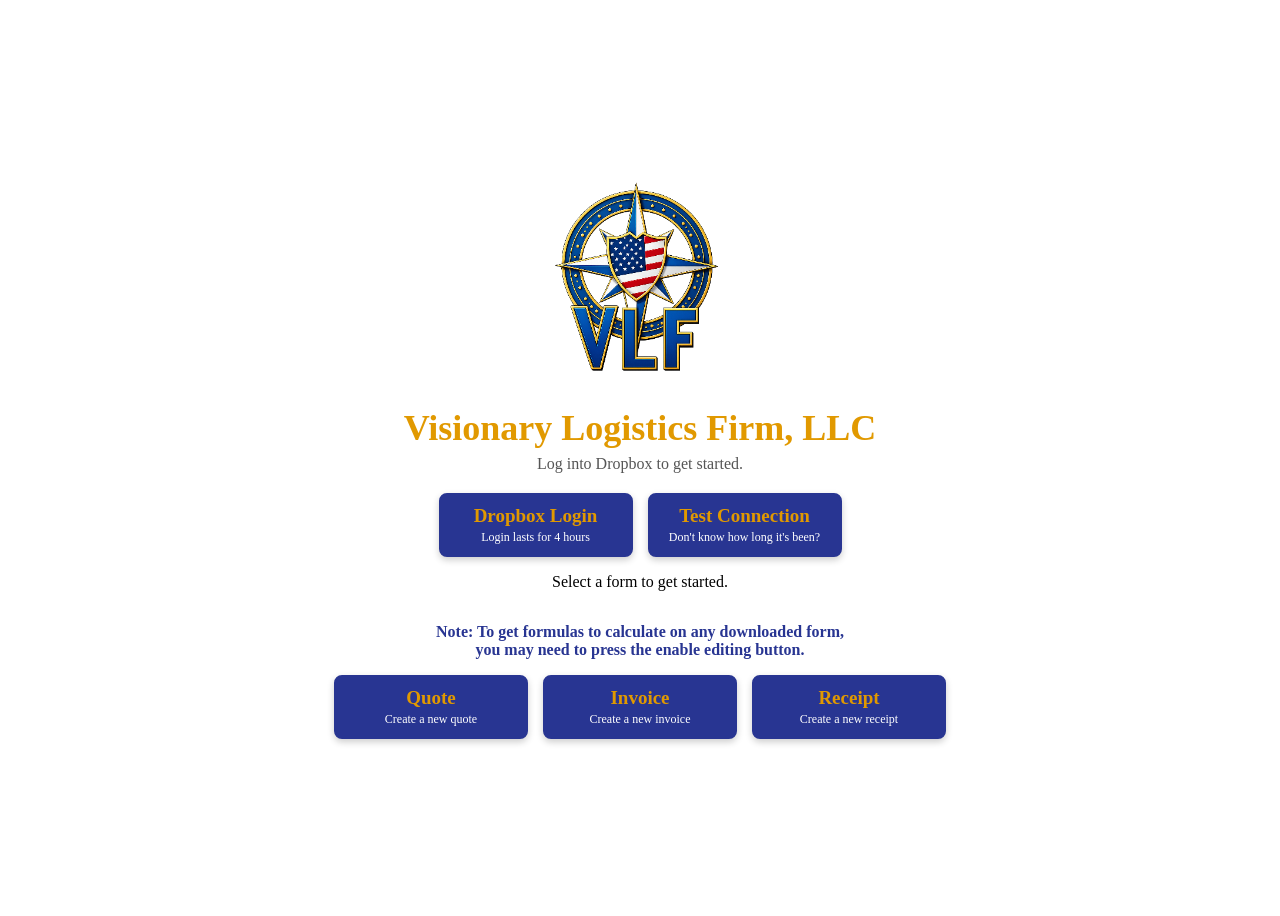
<file: index.html>
<!DOCTYPE html>
<html lang="en">

<head>
    <meta charset="UTF-8">
    <meta name="viewport" content="width=device-width, initial-scale=1.0">

    <title>VLF Forms</title>

    <link rel="stylesheet" href="css/styles.css">
    <link rel="stylesheet" href="css/index.css">
    <link rel="icon" type="image/png" href="assets/VLF Logo.png">
</head>

<body>
    <script src="js/dropbox.js"></script>
    <main class="landing-page">

        <img src="assets/VLF Logo.png" alt="VLF Logo" class="landing-logo">

        <h1>Visionary Logistics Firm, LLC</h1>

        <p class="landing-subtitle">
            Log into Dropbox to get started.</p>
        <div class="form-buttons">

            <a onclick="connectDropbox()" class="button">
                <span class="button-title">Dropbox Login</span>
                <span class="button-description">
                    Login lasts for 4 hours
                </span>
            </a>

            <a onclick="testDropboxConnection()" class="button">
                <span class="button-title">Test Connection</span>
                <span class="button-description">
                    Don't know how long it's been?
                </span>
            </a>

        </div>

        <p>
            Select a form to get started.
        </p>

        <p>
            <strong class="landing-bold">
                Note: To get formulas to calculate on any downloaded form,
                </br>you may need to press the enable editing button.
            </strong>
        </p>

        <div class="form-buttons">

            <a href="#" onclick="openFormIfAccessible(
                'QuoteTemplate.xlsx',
                'pages/quote.html'
            ); return false;" class="button">
                <span class="button-title">Quote</span>
                <span class="button-description">
                    Create a new quote
                </span>
            </a>

            <a href="#" onclick="openFormIfAccessible(
                'InvoiceTemplate.xlsx',
                'pages/invoice.html'
            ); return false;" class="button">
                <span class="button-title">Invoice</span>
                <span class="button-description">
                    Create a new invoice
                </span>
            </a>

            <a href="#" onclick="openFormIfAccessible(
                'ReceiptTemplate.xlsx',
                'pages/receipt.html'
            ); return false;" class="button">
                <span class="button-title">Receipt</span>
                <span class="button-description">
                    Create a new receipt
                </span>
            </a>

        </div>

    </main>

</body>

</html>
</file>
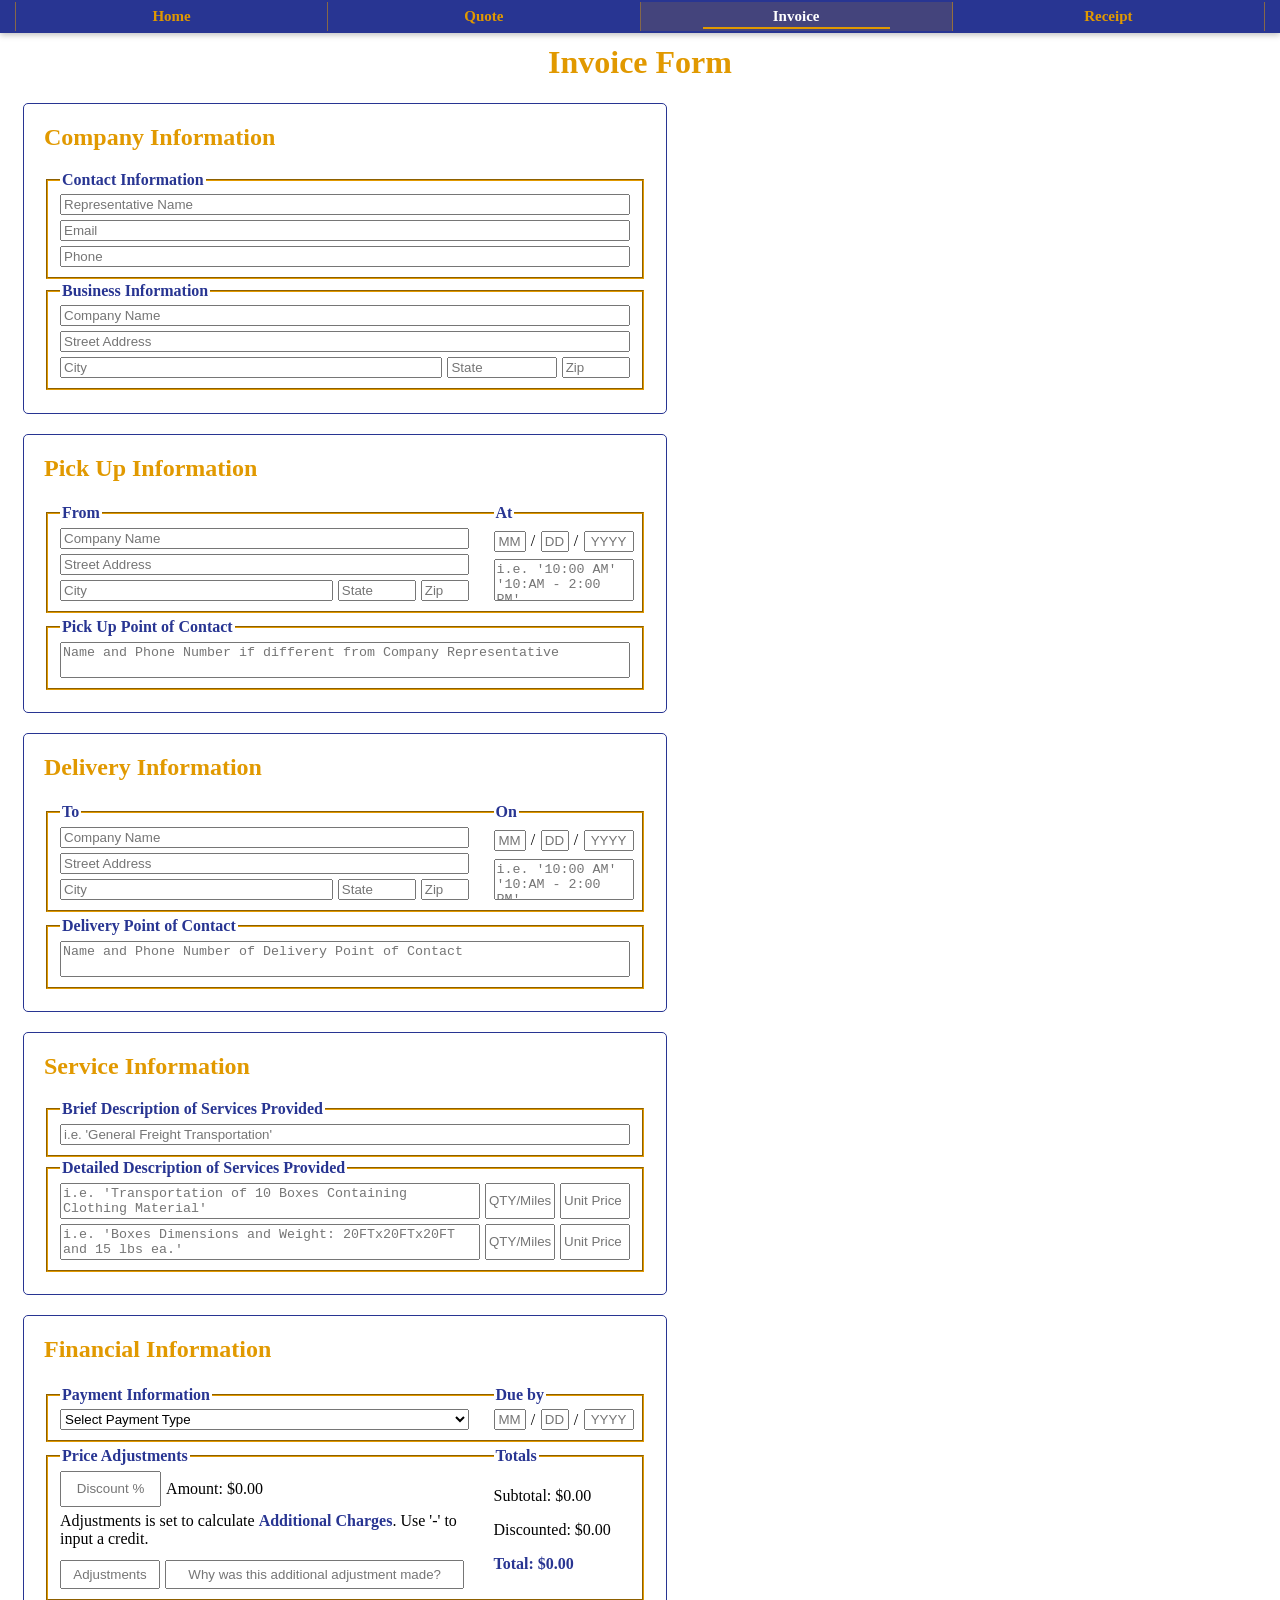
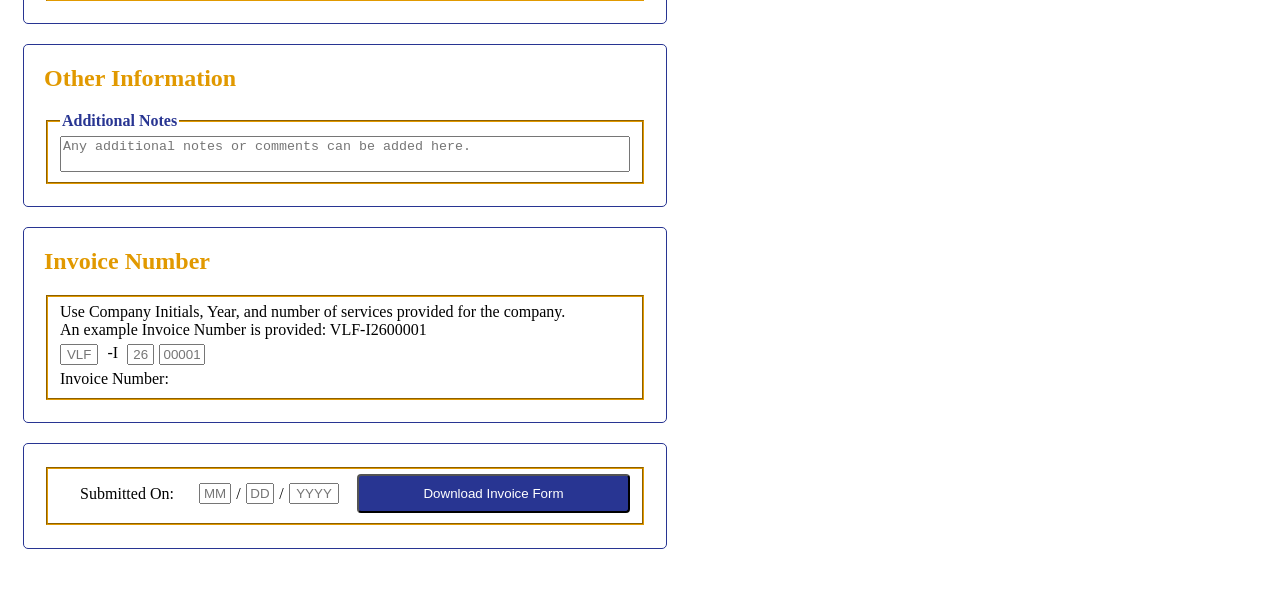
<file: pages/invoice.html>
<!DOCTYPE html>
<html lang="en">

<head>
    <meta charset="UTF-8">
    <meta name="viewport" content="width=device-width, initial-scale=1.0">
    <title>Invoice Form</title>
    <link rel="stylesheet" href="../css/menu.css">
    <link rel="stylesheet" href="../css/styles.css">
    <link rel="icon" type="image/png" href="../assets/VLF Logo.png">
</head>

<body>
    <script src="../js/dropbox.js"></script>
    <script src="../js/menu.js"></script>
    <div id="menu-container"></div>
    <h1>Invoice Form</h1>
    <form id="InvoiceForm">
        <div class="card">
            <h2>Company Information</h2>
            <fieldset>
                <legend>Contact Information</legend>
                <input type="text" id="CI-Rep" placeholder="Representative Name" required>
                <input type="text" id="CI-Email" placeholder="Email" required>
                <input type="text" id="CI-Phone" placeholder="Phone" required>
            </fieldset>

            <fieldset>
                <legend>Business Information</legend>
                <input type="text" id="CI-Name" placeholder="Company Name" required>
                <input type="text" id="CI-Street" placeholder="Street Address" required>
                <input type="text" id="CI-City" placeholder="City" required>
                <input type="text" id="CI-State" placeholder="State" required>
                <input type="text" id="CI-Zip" placeholder="Zip" required>
            </fieldset>

        </div>

        <div class="card">
            <h2>Pick Up Information</h2>
            <div class="PU-Info">
                <fieldset>
                    <legend>From</legend>
                    <input type="text" id="PU-Company" placeholder="Company Name" required>
                    <input type="text" id="PU-Street" placeholder="Street Address" required>
                    <input type="text" id="PU-City" placeholder="City" required>
                    <input type="text" id="PU-State" placeholder="State" required>
                    <input type="text" id="PU-Zip" placeholder="Zip" required>
                </fieldset>

                <fieldset class="time">
                    <legend>At</legend>
                    <p class="date" id="PU-Date">
                        <input type="number" id="PU-month" placeholder="MM" minlength="2" maxlength="2" max="12" min="1"
                            required>/
                        <input type="number" id="PU-day" placeholder="DD" minlength="2" maxlength="2" required>/
                        <input type="number" id="PU-year" placeholder="YYYY" minlength="4" maxlength="4" required>
                    </p>

                    <textarea id="PU-Time" placeholder="i.e. '10:00 AM'&#10'10:AM - 2:00 PM'" required></textarea>
                </fieldset>
            </div>
            <fieldset>
                <Legend>Pick Up Point of Contact</Legend>
                <textarea id="PU-POC" placeholder="Name and Phone Number if different from Company Representative"
                    required></textarea>
            </fieldset>
        </div>

        <div class="card">
            <h2>Delivery Information</h2>
            <div class="Del-Info">
                <fieldset>
                    <legend>To</legend>
                    <input type="text" id="Del-Company" placeholder="Company Name" required>
                    <input type="text" id="Del-Street" placeholder="Street Address" required>
                    <input type="text" id="Del-City" placeholder="City" required>
                    <input type="text" id="Del-State" placeholder="State" required>
                    <input type="text" id="Del-Zip" placeholder="Zip" required>
                </fieldset>

                <fieldset class="time">
                    <legend>On</legend>
                    <p class="date">
                        <input type="number" id="Del-month" placeholder="MM" minlength="2" maxlength="2" max="12"
                            min="1" required>/
                        <input type="number" id="Del-day" placeholder="DD" minlength="2" maxlength="2" required>/
                        <input type="number" id="Del-year" placeholder="YYYY" minlength="4" maxlength="4" required>
                    </p>
                    <textarea id="Del-Time" placeholder="i.e. '10:00 AM'&#10'10:AM - 2:00 PM'" required></textarea>
                </fieldset>
            </div>
            <fieldset>
                <Legend>Delivery Point of Contact</Legend>
                <textarea id="Del-POC" placeholder="Name and Phone Number of Delivery Point of Contact"
                    required></textarea>
            </fieldset>
        </div>

        <div class="card">
            <h2>Service Information</h2>
            <fieldset>
                <legend>Brief Description of Services Provided</legend>
                <input type="text" id="SI-Services" placeholder="i.e. 'General Freight Transportation'" required>
            </fieldset>

            <fieldset class="ServiceDetails">
                <legend>Detailed Description of Services Provided</legend>
                <textarea type="text" id="SI-Desc"
                    placeholder="i.e. 'Transportation of 10 Boxes Containing Clothing Material'" required></textarea>
                <input type="number" id="SI-Qty" placeholder="QTY/Miles" step="0.01" required>
                <input type="number" id="SI-UnitPrice" placeholder="Unit Price" step="0.01" required>
                <textarea type="text" id="SI-Desc2"
                    placeholder="i.e. 'Boxes Dimensions and Weight: 20FTx20FTx20FT and 15 lbs ea.'"></textarea>
                <input type="number" id="SI-Qty2" placeholder="QTY/Miles" step="0.01">
                <input type="number" id="SI-UnitPrice2" placeholder="Unit Price" step="0.01">
            </fieldset>
        </div>

        <div class="card">
            <h2>Financial Information</h2>
            <div class="PaymentInfo">
                <fieldset>
                    <legend>Payment Information</legend>
                    <select id="FI-Method" required>
                        <option value="" disabled selected>Select Payment Type</option>
                        <option value="Cash">Cash</option>
                        <option value="CHK">Check</option>
                        <option value="CC">Credit Card</option>
                        <option value="ACH">ACH (Bank Transfer)</option>
                        <option value="Net15">Net 15 Days</option>
                        <option value="Net30">Net 30 Days</option>
                    </select>
                </fieldset>
                <fieldset class="PaymentDate">
                    <legend>Due by</legend>
                    <p class="date">
                        <input type="number" id="FI-month" placeholder="MM" minlength="2" maxlength="2" max="12" min="1"
                            required>/
                        <input type="number" id="FI-day" placeholder="DD" minlength="2" maxlength="2" required>/
                        <input type="number" id="FI-year" placeholder="YYYY" minlength="4" maxlength="4" required>
                    </p>
                </fieldset>
            </div>
            <div class="FI-Pricing">
                <fieldset>
                    <Legend>Price Adjustments</Legend>
                    <div class="FI-Discount">
                        <input type="number" id="FI-Discount" placeholder="Discount %" step="0.01">
                        <p>Amount: $<span id="FI-DiscountAmount">0.00</span></p>
                    </div>
                    <div class="FI-Adjustments">
                        <label for="FI-Adjustments">Adjustments is set to calculate <strong class="adjLabel">Additional
                                Charges</strong>. Use '-' to
                            input a credit.</label>
                        <input type="number" id="FI-AddAdj" placeholder="Adjustments" step="0.01">
                        <input type="text" id="FI-AddAdjDesc" placeholder="Why was this additional adjustment made?">
                    </div>
                </fieldset>

                <fieldset class="FI-Totals">
                    <Legend>Totals</Legend>
                    <div class="calculation-display">
                        <p>Subtotal: $<span id="SubtotalDisplay">0.00</span></p>
                        <p>Discounted: $<span id="AfterDiscountDisplay">0.00</span></p>
                        <p><strong>Total: $<span id="TotalDisplay">0.00</span></strong></p>
                    </div>
                </fieldset>

            </div>
        </div>

        <div class="card">
            <h2>Other Information</h2>
            <fieldset>
                <legend>Additional Notes</legend>
                <textarea id="Notes" placeholder="Any additional notes or comments can be added here."></textarea>
            </fieldset>
        </div>

        <div class="card">
            <h2>Invoice Number</h2>
            <fieldset>

                <label id="IN-Label">Use Company Initials, Year, and number of services provided for the company.
                    </br>An example Invoice Number is provided: VLF-I2600001</label>
                <div class="IN-Info">
                    <input type="text" id="IN-Initials" placeholder="VLF" required>
                    <text>-I</text>
                    <input type="number" id="IN-Year" placeholder="26" minlength="2" maxlength="2" required>
                    <input type="number" id="IN-SeqNum" placeholder="00001" minlength="5" maxlength="5" required>
                </div>
                <div class="InvoiceNumber">
                    <label for="InvoiceNumberPreview">Invoice Number:</label>
                    <text id="InvoiceNumberPreview"></text>
                </div>
            </fieldset>
        </div>

        <div class="card">
            <div class="submit">
                <fieldset class="SubDate">
                    <Label for="SubDate">Submitted On:</Label>
                    <p class="date" id="SubDate">
                        <input type="number" id="SD-month" placeholder="MM" minlength="2" maxlength="2" max="12" min="1"
                            required>/
                        <input type="number" id="SD-day" placeholder="DD" minlength="2" maxlength="2" required>/
                        <input type="number" id="SD-year" placeholder="YYYY" minlength="4" maxlength="4" required>
                    </p>
                </fieldset>

                <fieldset class="buttons">
                    <button type="submit" class="button">Download Invoice Form</button>
                </fieldset>
            </div>
        </div>
    </form>


    <script src="../js/jszip.min.js"></script>
    <script src="../js/invoice.js"></script>

</body>
</file>
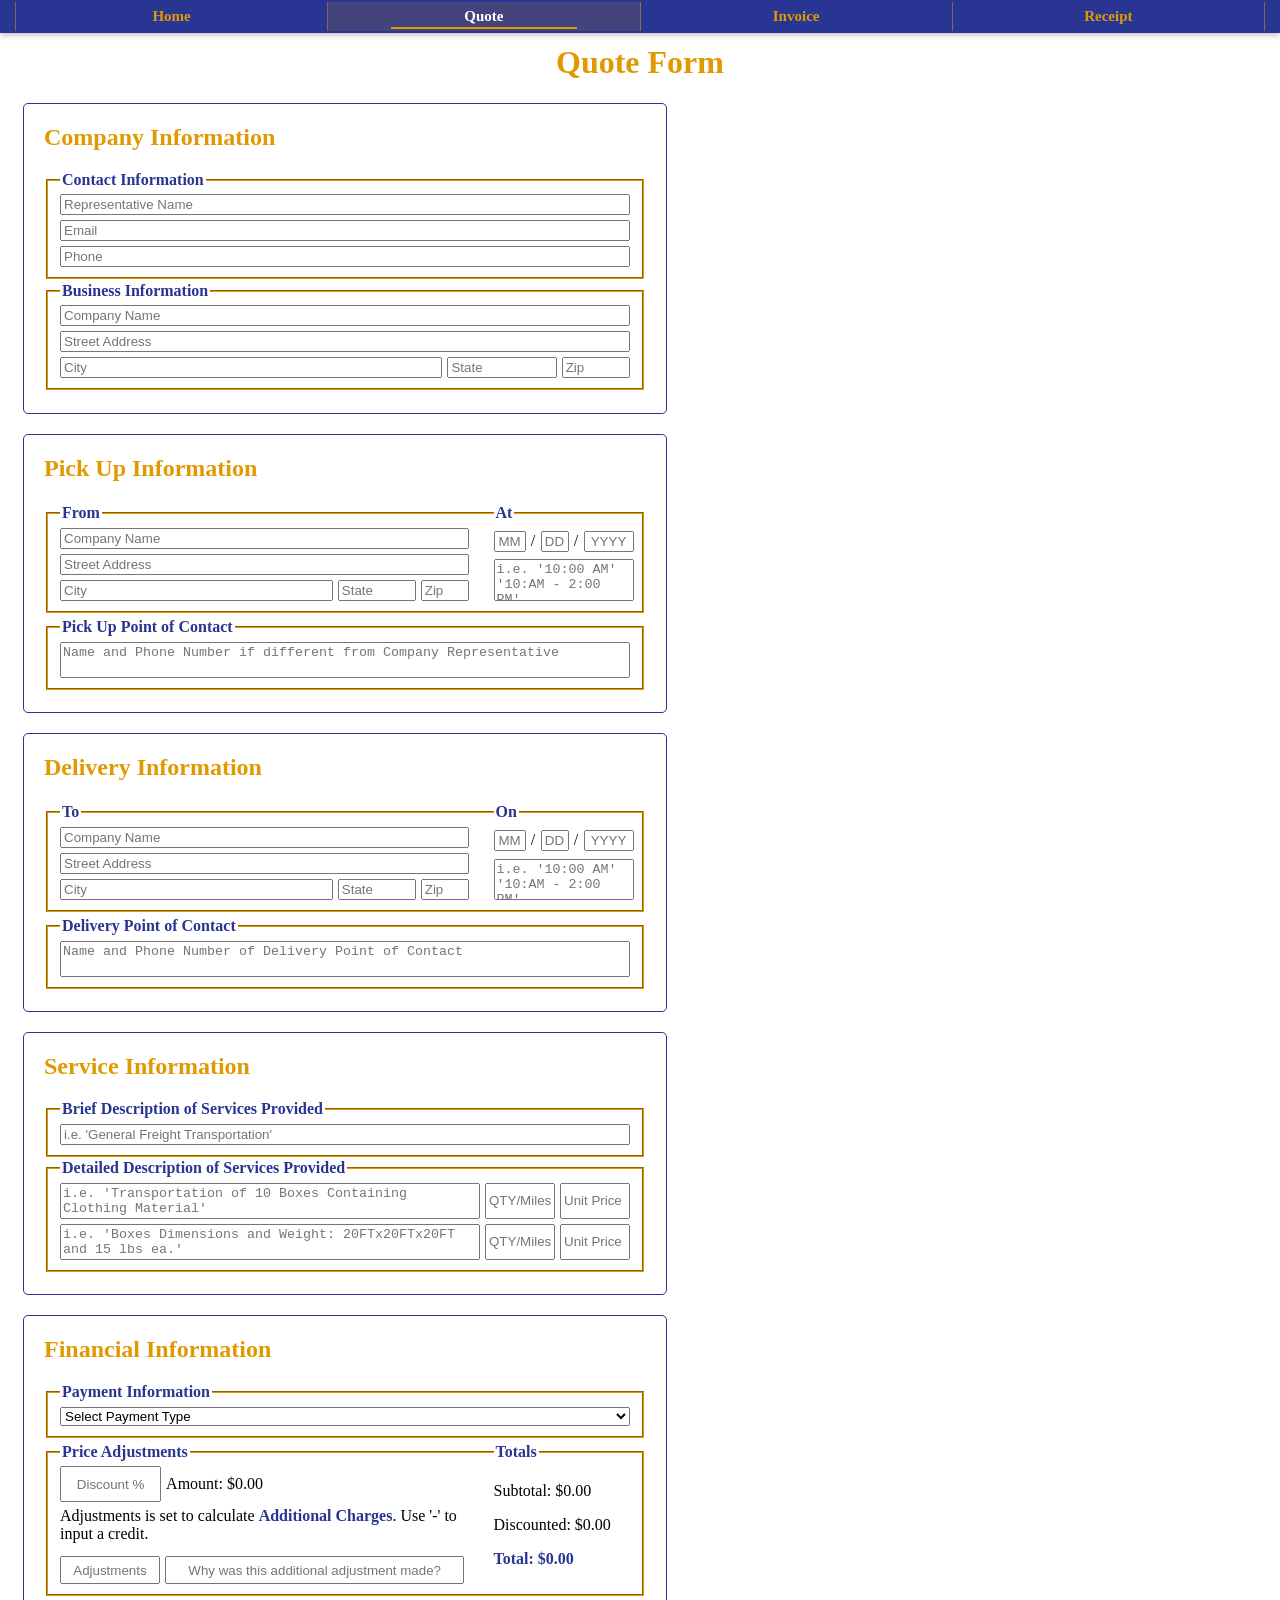
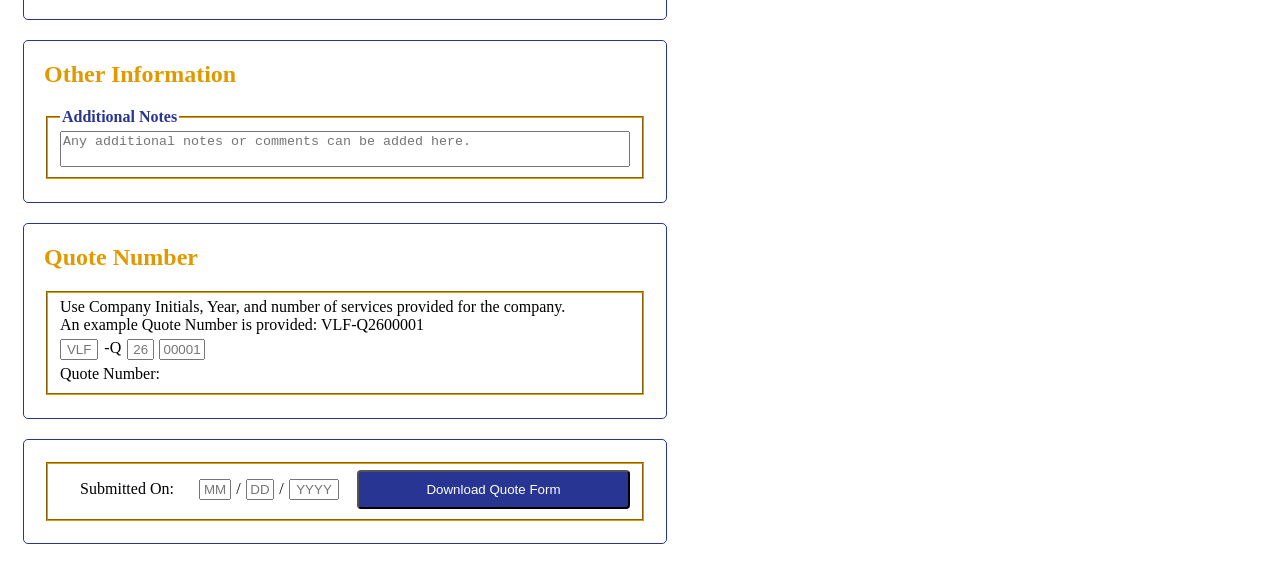
<file: pages/quote.html>
<!DOCTYPE html>
<html lang="en">

<head>
    <meta charset="UTF-8">
    <meta name="viewport" content="width=device-width, initial-scale=1.0">
    <title>Quote Form</title>
    <link rel="stylesheet" href="../css/menu.css">
    <link rel="stylesheet" href="../css/styles.css">
    <link rel="icon" type="image/png" href="../assets/VLF Logo.png">
</head>

<body>
    <script src="../js/dropbox.js"></script>
    <script src="../js/menu.js"></script>
    <div id="menu-container"></div>
    <h1>Quote Form</h1>
    <form id="QuoteForm">
        <div class="card">
            <h2>Company Information</h2>
            <fieldset>
                <legend>Contact Information</legend>
                <input type="text" id="CI-Rep" placeholder="Representative Name" required>
                <input type="text" id="CI-Email" placeholder="Email" required>
                <input type="text" id="CI-Phone" placeholder="Phone" required>
            </fieldset>

            <fieldset>
                <legend>Business Information</legend>
                <input type="text" id="CI-Name" placeholder="Company Name" required>
                <input type="text" id="CI-Street" placeholder="Street Address" required>
                <input type="text" id="CI-City" placeholder="City" required>
                <input type="text" id="CI-State" placeholder="State" required>
                <input type="text" id="CI-Zip" placeholder="Zip" required>
            </fieldset>

        </div>

        <div class="card">
            <h2>Pick Up Information</h2>
            <div class="PU-Info">
                <fieldset>
                    <legend>From</legend>
                    <input type="text" id="PU-Company" placeholder="Company Name" required>
                    <input type="text" id="PU-Street" placeholder="Street Address" required>
                    <input type="text" id="PU-City" placeholder="City" required>
                    <input type="text" id="PU-State" placeholder="State" required>
                    <input type="text" id="PU-Zip" placeholder="Zip" required>
                </fieldset>

                <fieldset class="time">
                    <legend>At</legend>
                    <p class="date" id="PU-Date">
                        <input type="number" id="PU-month" placeholder="MM" minlength="2" maxlength="2" max="12" min="1"
                            required>/
                        <input type="number" id="PU-day" placeholder="DD" minlength="2" maxlength="2" required>/
                        <input type="number" id="PU-year" placeholder="YYYY" minlength="4" maxlength="4" required>
                    </p>

                    <textarea id="PU-Time" placeholder="i.e. '10:00 AM'&#10'10:AM - 2:00 PM'" required></textarea>
                </fieldset>
            </div>
            <fieldset>
                <Legend>Pick Up Point of Contact</Legend>
                <textarea id="PU-POC" placeholder="Name and Phone Number if different from Company Representative"
                    required></textarea>
            </fieldset>
        </div>

        <div class="card">
            <h2>Delivery Information</h2>
            <div class="Del-Info">
                <fieldset>
                    <legend>To</legend>
                    <input type="text" id="Del-Company" placeholder="Company Name" required>
                    <input type="text" id="Del-Street" placeholder="Street Address" required>
                    <input type="text" id="Del-City" placeholder="City" required>
                    <input type="text" id="Del-State" placeholder="State" required>
                    <input type="text" id="Del-Zip" placeholder="Zip" required>
                </fieldset>

                <fieldset class="time">
                    <legend>On</legend>
                    <p class="date">
                        <input type="number" id="Del-month" placeholder="MM" minlength="2" maxlength="2" max="12"
                            min="1" required>/
                        <input type="number" id="Del-day" placeholder="DD" minlength="2" maxlength="2" required>/
                        <input type="number" id="Del-year" placeholder="YYYY" minlength="4" maxlength="4" required>
                    </p>
                    <textarea id="Del-Time" placeholder="i.e. '10:00 AM'&#10'10:AM - 2:00 PM'" required></textarea>
                </fieldset>
            </div>
            <fieldset>
                <Legend>Delivery Point of Contact</Legend>
                <textarea id="Del-POC" placeholder="Name and Phone Number of Delivery Point of Contact"
                    required></textarea>
            </fieldset>
        </div>

        <div class="card">
            <h2>Service Information</h2>
            <fieldset>
                <legend>Brief Description of Services Provided</legend>
                <input type="text" id="SI-Services" placeholder="i.e. 'General Freight Transportation'" required>
            </fieldset>

            <fieldset class="ServiceDetails">
                <legend>Detailed Description of Services Provided</legend>
                <textarea type="text" id="SI-Desc"
                    placeholder="i.e. 'Transportation of 10 Boxes Containing Clothing Material'" required></textarea>
                <input type="number" id="SI-Qty" placeholder="QTY/Miles" step="0.01" required>
                <input type="number" id="SI-UnitPrice" placeholder="Unit Price" step="0.01" required>
                <textarea type="text" id="SI-Desc2"
                    placeholder="i.e. 'Boxes Dimensions and Weight: 20FTx20FTx20FT and 15 lbs ea.'"></textarea>
                <input type="number" id="SI-Qty2" placeholder="QTY/Miles" step="0.01">
                <input type="number" id="SI-UnitPrice2" placeholder="Unit Price" step="0.01">
            </fieldset>
        </div>

        <div class="card">
            <h2>Financial Information</h2>
            <div class="QPaymentInfo">
                <fieldset>
                    <legend>Payment Information</legend>
                    <select id="FI-Method" required>
                        <option value="" disabled selected>Select Payment Type</option>
                        <option value="Cash">Cash</option>
                        <option value="CHK">Check</option>
                        <option value="CC">Credit Card</option>
                        <option value="ACH">ACH (Bank Transfer)</option>
                        <option value="Net15">Net 15 Days</option>
                        <option value="Net30">Net 30 Days</option>
                    </select>
                </fieldset>
            </div>
            <div class="FI-Pricing">
                <fieldset>
                    <Legend>Price Adjustments</Legend>
                    <div class="FI-Discount">
                        <input type="number" id="FI-Discount" placeholder="Discount %" step="0.01">
                        <p>Amount: $<span id="FI-DiscountAmount">0.00</span></p>
                    </div>
                    <div class="FI-Adjustments">
                        <label for="FI-Adjustments">Adjustments is set to calculate <strong class="adjLabel">Additional
                                Charges</strong>. Use '-' to
                            input a credit.</label>
                        <input type="number" id="FI-AddAdj" placeholder="Adjustments" step="0.01">
                        <input type="text" id="FI-AddAdjDesc" placeholder="Why was this additional adjustment made?">
                    </div>
                </fieldset>

                <fieldset class="FI-Totals">
                    <Legend>Totals</Legend>
                    <div class="calculation-display">
                        <p>Subtotal: $<span id="SubtotalDisplay">0.00</span></p>
                        <p>Discounted: $<span id="AfterDiscountDisplay">0.00</span></p>
                        <p><strong>Total: $<span id="TotalDisplay">0.00</span></strong></p>
                    </div>
                </fieldset>

            </div>
        </div>

        <div class="card">
            <h2>Other Information</h2>
            <fieldset>
                <legend>Additional Notes</legend>
                <textarea id="Notes" placeholder="Any additional notes or comments can be added here."></textarea>
            </fieldset>
        </div>

        <div class="card">
            <h2>Quote Number</h2>
            <fieldset>

                <label id="IN-Label">Use Company Initials, Year, and number of services provided for the company.
                    </br>An example Quote Number is provided: VLF-Q2600001</label>
                <div class="IN-Info">
                    <input type="text" id="IN-Initials" placeholder="VLF" required>
                    <text>-Q</text>
                    <input type="number" id="IN-Year" placeholder="26" minlength="2" maxlength="2" required>
                    <input type="number" id="IN-SeqNum" placeholder="00001" minlength="5" maxlength="5" required>
                </div>
                <div class="QuoteNumber">
                    <label for="QuoteNumberPreview">Quote Number:</label>
                    <text id="QuoteNumberPreview"></text>
                </div>
            </fieldset>
        </div>

        <div class="card">
            <div class="submit">
                <fieldset class="SubDate">
                    <Label for="SubDate">Submitted On:</Label>
                    <p class="date" id="SubDate">
                        <input type="number" id="SD-month" placeholder="MM" minlength="2" maxlength="2" max="12" min="1"
                            required>/
                        <input type="number" id="SD-day" placeholder="DD" minlength="2" maxlength="2" required>/
                        <input type="number" id="SD-year" placeholder="YYYY" minlength="4" maxlength="4" required>
                    </p>
                </fieldset>

                <fieldset class="buttons">
                    <button type="submit" class="button">Download Quote Form</button>
                </fieldset>
            </div>
        </div>
    </form>

    <script src="../js/jszip.min.js"></script>
    <script src="../js/quote.js"></script>
</body>
</file>
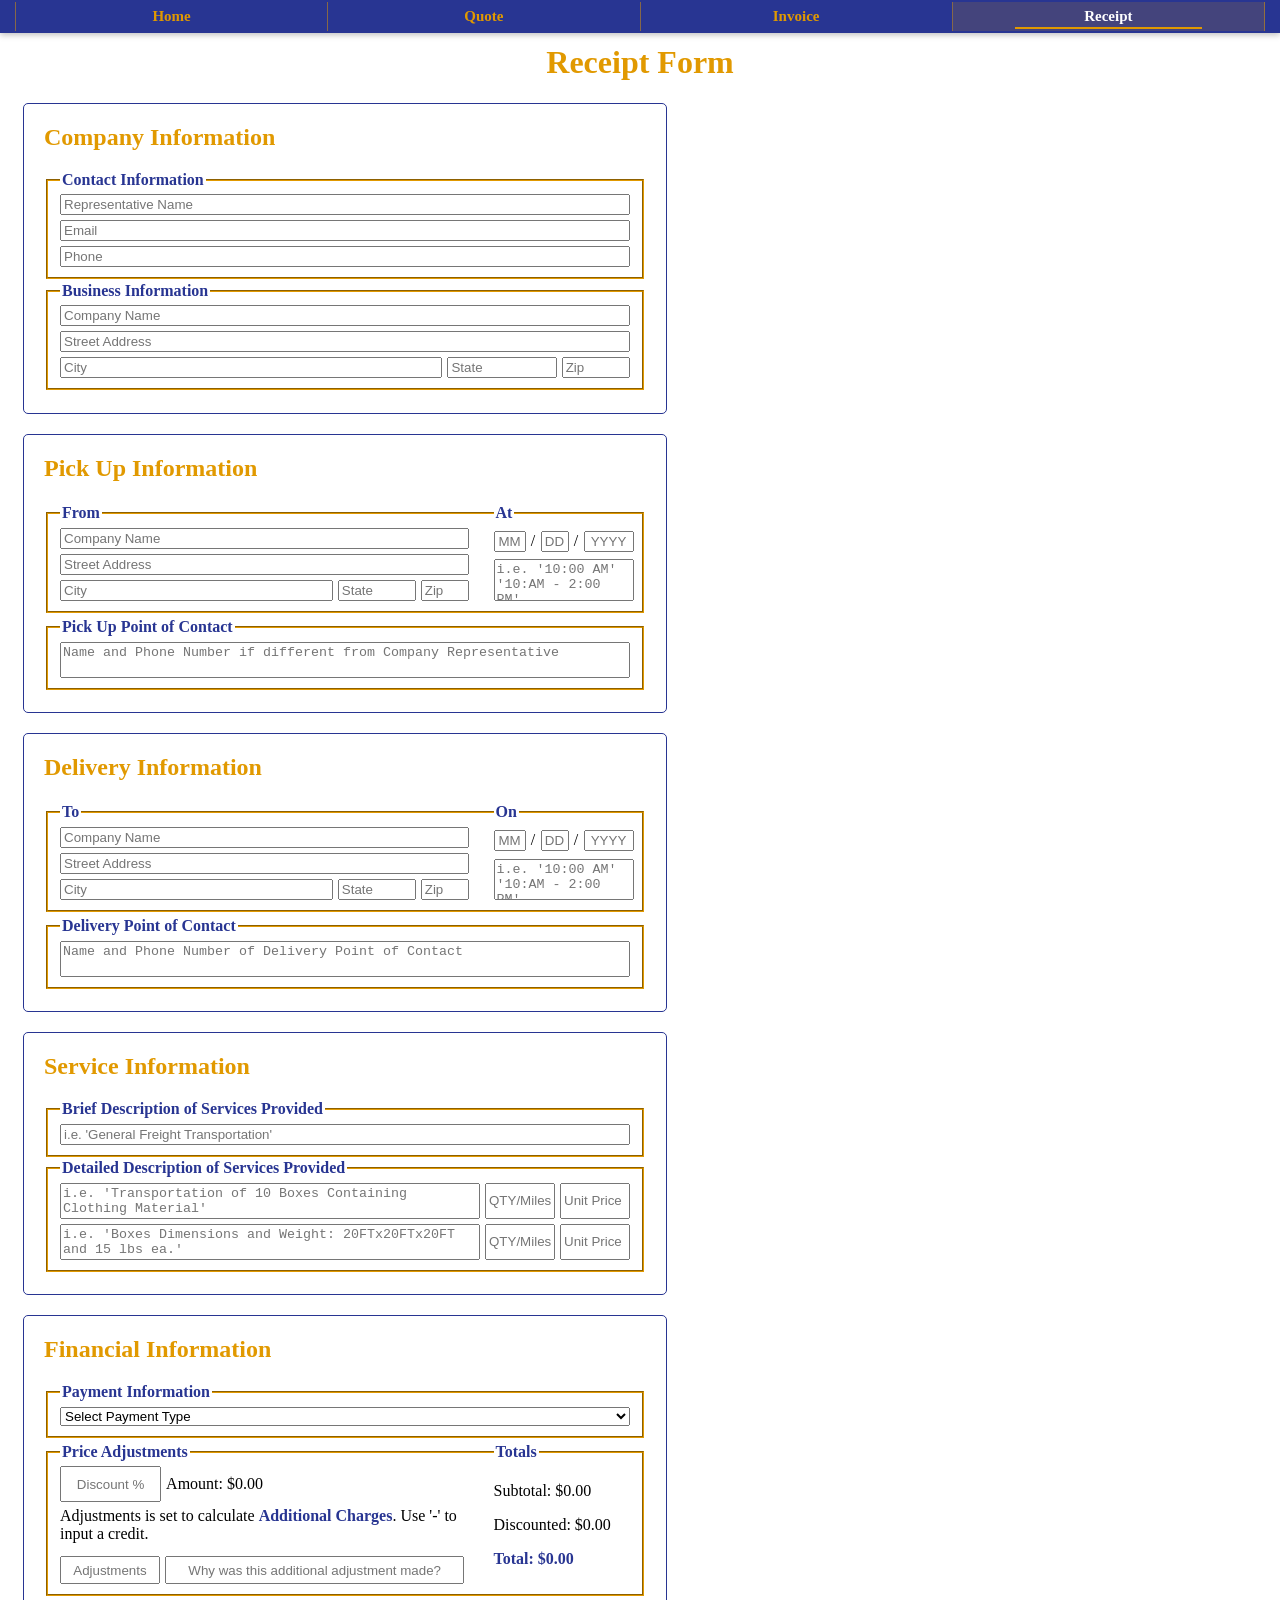
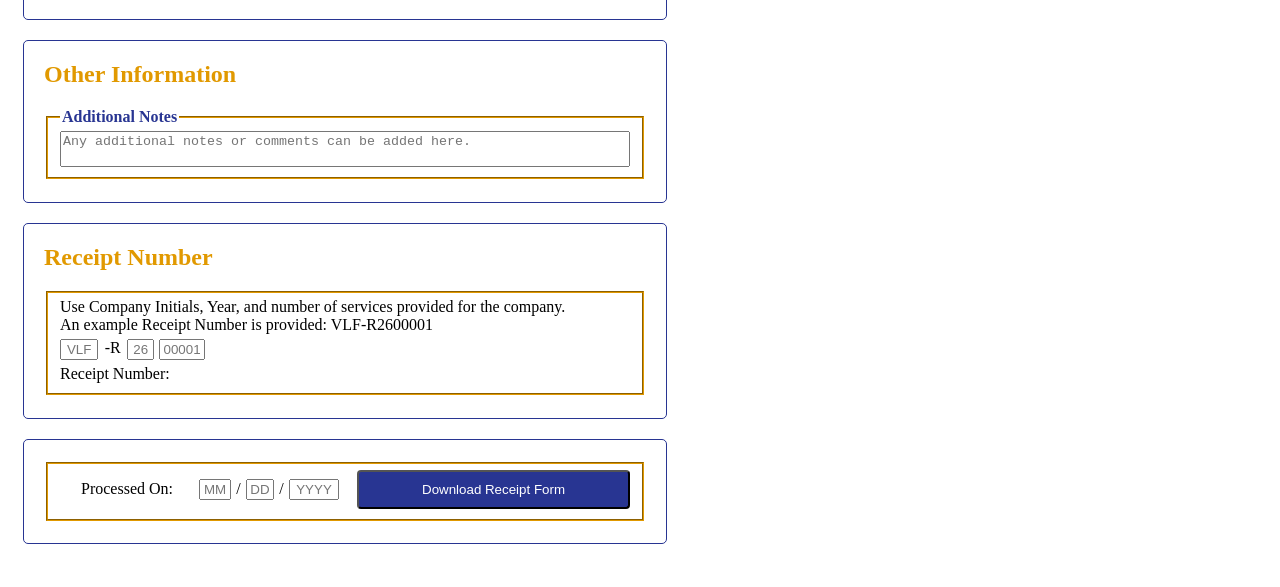
<file: pages/receipt.html>
<!DOCTYPE html>
<html lang="en">

<head>
    <meta charset="UTF-8">
    <meta name="viewport" content="width=device-width, initial-scale=1.0">
    <title>Receipt Form</title>
    <link rel="stylesheet" href="../css/menu.css">
    <link rel="stylesheet" href="../css/styles.css">
    <link rel="icon" type="image/png" href="../assets/VLF Logo.png">
</head>

<body>
    <script src="../js/dropbox.js"></script>
    <script src="../js/menu.js"></script>
    <div id="menu-container"></div>
    <h1>Receipt Form</h1>
    <form id="ReceiptForm">
        <div class="card">
            <h2>Company Information</h2>
            <fieldset>
                <legend>Contact Information</legend>
                <input type="text" id="CI-Rep" placeholder="Representative Name" required>
                <input type="text" id="CI-Email" placeholder="Email" required>
                <input type="text" id="CI-Phone" placeholder="Phone" required>
            </fieldset>

            <fieldset>
                <legend>Business Information</legend>
                <input type="text" id="CI-Name" placeholder="Company Name" required>
                <input type="text" id="CI-Street" placeholder="Street Address" required>
                <input type="text" id="CI-City" placeholder="City" required>
                <input type="text" id="CI-State" placeholder="State" required>
                <input type="text" id="CI-Zip" placeholder="Zip" required>
            </fieldset>

        </div>

        <div class="card">
            <h2>Pick Up Information</h2>
            <div class="PU-Info">
                <fieldset>
                    <legend>From</legend>
                    <input type="text" id="PU-Company" placeholder="Company Name" required>
                    <input type="text" id="PU-Street" placeholder="Street Address" required>
                    <input type="text" id="PU-City" placeholder="City" required>
                    <input type="text" id="PU-State" placeholder="State" required>
                    <input type="text" id="PU-Zip" placeholder="Zip" required>
                </fieldset>

                <fieldset class="time">
                    <legend>At</legend>
                    <p class="date" id="PU-Date">
                        <input type="number" id="PU-month" placeholder="MM" minlength="2" maxlength="2" max="12" min="1"
                            required>/
                        <input type="number" id="PU-day" placeholder="DD" minlength="2" maxlength="2" required>/
                        <input type="number" id="PU-year" placeholder="YYYY" minlength="4" maxlength="4" required>
                    </p>

                    <textarea id="PU-Time" placeholder="i.e. '10:00 AM'&#10'10:AM - 2:00 PM'" required></textarea>
                </fieldset>
            </div>
            <fieldset>
                <Legend>Pick Up Point of Contact</Legend>
                <textarea id="PU-POC" placeholder="Name and Phone Number if different from Company Representative"
                    required></textarea>
            </fieldset>
        </div>

        <div class="card">
            <h2>Delivery Information</h2>
            <div class="Del-Info">
                <fieldset>
                    <legend>To</legend>
                    <input type="text" id="Del-Company" placeholder="Company Name" required>
                    <input type="text" id="Del-Street" placeholder="Street Address" required>
                    <input type="text" id="Del-City" placeholder="City" required>
                    <input type="text" id="Del-State" placeholder="State" required>
                    <input type="text" id="Del-Zip" placeholder="Zip" required>
                </fieldset>

                <fieldset class="time">
                    <legend>On</legend>
                    <p class="date">
                        <input type="number" id="Del-month" placeholder="MM" minlength="2" maxlength="2" max="12"
                            min="1" required>/
                        <input type="number" id="Del-day" placeholder="DD" minlength="2" maxlength="2" required>/
                        <input type="number" id="Del-year" placeholder="YYYY" minlength="4" maxlength="4" required>
                    </p>
                    <textarea id="Del-Time" placeholder="i.e. '10:00 AM'&#10'10:AM - 2:00 PM'" required></textarea>
                </fieldset>
            </div>
            <fieldset>
                <Legend>Delivery Point of Contact</Legend>
                <textarea id="Del-POC" placeholder="Name and Phone Number of Delivery Point of Contact"
                    required></textarea>
            </fieldset>
        </div>

        <div class="card">
            <h2>Service Information</h2>
            <fieldset>
                <legend>Brief Description of Services Provided</legend>
                <input type="text" id="SI-Services" placeholder="i.e. 'General Freight Transportation'" required>
            </fieldset>

            <fieldset class="ServiceDetails">
                <legend>Detailed Description of Services Provided</legend>
                <textarea type="text" id="SI-Desc"
                    placeholder="i.e. 'Transportation of 10 Boxes Containing Clothing Material'" required></textarea>
                <input type="number" id="SI-Qty" placeholder="QTY/Miles" step="0.01" required>
                <input type="number" id="SI-UnitPrice" placeholder="Unit Price" step="0.01" required>
                <textarea type="text" id="SI-Desc2"
                    placeholder="i.e. 'Boxes Dimensions and Weight: 20FTx20FTx20FT and 15 lbs ea.'"></textarea>
                <input type="number" id="SI-Qty2" placeholder="QTY/Miles" step="0.01">
                <input type="number" id="SI-UnitPrice2" placeholder="Unit Price" step="0.01">
            </fieldset>
        </div>

        <div class="card">
            <h2>Financial Information</h2>
            <div class="QPaymentInfo">
                <fieldset>
                    <legend>Payment Information</legend>
                    <select id="FI-Method" required>
                        <option value="" disabled selected>Select Payment Type</option>
                        <option value="Cash">Cash</option>
                        <option value="CHK">Check</option>
                        <option value="CC">Credit Card</option>
                        <option value="ACH">ACH (Bank Transfer)</option>
                        <option value="Net15">Net 15 Days</option>
                        <option value="Net30">Net 30 Days</option>
                    </select>
                </fieldset>
            </div>
            <div class="FI-Pricing">
                <fieldset>
                    <Legend>Price Adjustments</Legend>
                    <div class="FI-Discount">
                        <input type="number" id="FI-Discount" placeholder="Discount %" step="0.01">
                        <p>Amount: $<span id="FI-DiscountAmount">0.00</span></p>
                    </div>
                    <div class="FI-Adjustments">
                        <label for="FI-Adjustments">Adjustments is set to calculate <strong class="adjLabel">Additional
                                Charges</strong>. Use '-' to
                            input a credit.</label>
                        <input type="number" id="FI-AddAdj" placeholder="Adjustments" step="0.01">
                        <input type="text" id="FI-AddAdjDesc" placeholder="Why was this additional adjustment made?">
                    </div>
                </fieldset>

                <fieldset class="FI-Totals">
                    <Legend>Totals</Legend>
                    <div class="calculation-display">
                        <p>Subtotal: $<span id="SubtotalDisplay">0.00</span></p>
                        <p>Discounted: $<span id="AfterDiscountDisplay">0.00</span></p>
                        <p><strong>Total: $<span id="TotalDisplay">0.00</span></strong></p>
                    </div>
                </fieldset>

            </div>
        </div>

        <div class="card">
            <h2>Other Information</h2>
            <fieldset>
                <legend>Additional Notes</legend>
                <textarea id="Notes" placeholder="Any additional notes or comments can be added here."></textarea>
            </fieldset>
        </div>

        <div class="card">
            <h2>Receipt Number</h2>
            <fieldset>

                <label id="IN-Label">Use Company Initials, Year, and number of services provided for the company.
                    </br>An example Receipt Number is provided: VLF-R2600001</label>
                <div class="IN-Info">
                    <input type="text" id="IN-Initials" placeholder="VLF" required>
                    <text>-R</text>
                    <input type="number" id="IN-Year" placeholder="26" minlength="2" maxlength="2" required>
                    <input type="number" id="IN-SeqNum" placeholder="00001" minlength="5" maxlength="5" required>
                </div>
                <div class="ReceiptNumber">
                    <label for="ReceiptNumberPreview">Receipt Number:</label>
                    <text id="ReceiptNumberPreview"></text>
                </div>
            </fieldset>
        </div>

        <div class="card">
            <div class="submit">
                <fieldset class="SubDate">
                    <Label for="SubDate">Processed On:</Label>
                    <p class="date" id="SubDate">
                        <input type="number" id="SD-month" placeholder="MM" minlength="2" maxlength="2" max="12" min="1"
                            required>/
                        <input type="number" id="SD-day" placeholder="DD" minlength="2" maxlength="2" required>/
                        <input type="number" id="SD-year" placeholder="YYYY" minlength="4" maxlength="4" required>
                    </p>
                </fieldset>

                <fieldset class="buttons">
                    <button type="submit" class="button">Download Receipt Form</button>
                </fieldset>
            </div>
        </div>
    </form>

    <script src="../js/jszip.min.js"></script>
    <script src="../js/receipt.js"></script>
</body>
</file>
<file: css/styles.css>
h1 {
    text-align: center;
    color: rgb(225, 153, 0);
}

h2 {
    margin-top: auto;
    color: rgb(225, 153, 0);
}

legend,
strong,
#TotalDisplay {
    color: rgb(40, 53, 146);
    font-weight: bold;
}


/* =========================
   BUTTONS
   ========================= */

.buttons {
    align-items: center;
}

.button {
    display: inline-block;
    padding: 10px 20px;
    background-color: rgb(40, 53, 146);
    color: #fff;
    text-decoration: none;
    border-radius: 4px;
}

.button:hover {
    background-color: #0056b3;
}


/* =========================
   FIELDSET
   ========================= */

fieldset {
    display: grid;
    grid-template-columns: 7fr 2fr 1.25fr;
    gap: 5px;
    margin-bottom: 2.5px;
    margin-top: 2.5px;

    /* Prevent padding/border from making the fieldset wider */
    box-sizing: border-box;
    border-color: rgb(225, 153, 0);

    /* Allows the fieldset to shrink inside its parent */
    min-width: 0;
    position: relative;
}

.ServiceDetails {
    grid-template-columns: minmax(0, 6fr) minmax(0, 1fr) minmax(0, 1fr);
}

.IN-Info {
    display: grid;
    gap: 5px;
    grid-template-columns: 10% 5% 7% 12%;
}

.FI-Discount,
.FI-Adjustments {
    display: grid;
    gap: 5px;
    grid-template-columns: minmax(0, 1fr) minmax(0, 3fr);
}

.FI-Discount p {
    margin: 0;
    align-self: center;
}


.SubDate {
    display: grid;
    gap: 5px;
    grid-template-columns: minmax(0, 2fr) minmax(0, 2fr);
    align-items: center;
}

/* =========================
   INPUTS
   ========================= */

fieldset input {
    box-sizing: border-box;
    width: 100%;
    max-width: 100%;
    min-width: 0;
}

.time input,
.IN-Info input,
.IN-Info text,
.date,
#FI-Discount,
#FI-AddAdj,
#FI-AddAdjDesc,
.SubDate>label,
.date>input {
    text-align: center;
}

.date {
    display: grid;
    grid-template-columns: 32px 15px 28px 15px 50px;
    margin-top: 0px !important;
    margin-bottom: 0px !important;
    align-items: center;

}

textarea {
    resize: none;
    overflow: hidden;
}

input[type="number"]::-webkit-inner-spin-button,
input[type="number"]::-webkit-outer-spin-button {
    -webkit-appearance: none;
    margin: 0;
}


/* =========================
   Side-by-side fieldsets
   ========================= */

.PU-Info,
.Del-Info,
.PaymentInfo,
.FI-Pricing,
.submit {
    display: flex;
    gap: 0px;
}

/* Left section */
.FI-Pricing>fieldset:first-child,
.PU-Info>fieldset:first-child,
.Del-Info>fieldset:first-child,
.PaymentInfo>fieldset:first-child {
    flex: 3;
    min-width: 0;
    margin-right: 0;
    border-right: none;
}

.submit>fieldset:first-child {
    flex: 2;
    min-width: 0;
    margin-right: 0 !important;
    border-right: none;
}

/* Right section */
.FI-Pricing>fieldset.FI-Totals,
.PU-Info>fieldset.time,
.Del-Info>fieldset.time,
.PaymentInfo>fieldset.PaymentDate {
    flex: 1;
    min-width: 0;
    margin-left: 0 !important;
    border-left: none;
    grid-template-columns: 1fr;
}

.submit>fieldset.buttons {
    flex: 2;
    min-width: 0;
    margin-left: 0;
    border-left: none;
    grid-template-columns: 1fr;
}


/* =========================
   Full Width Fields
   ========================= */

#CI-Rep,
#CI-Email,
#CI-Phone,
#CI-Name,
#CI-Street,
#PU-Company,
#PU-Street,
#Del-Company,
#Del-Street,
#FI-Method,
#SI-Services,
#IN-Label,
.InvoiceNumber,
.QuoteNumber,
.ReceiptNumber,
.FI-Discount,
.FI-Adjustments,
#Del-POC,
#PU-POC,
#Notes,
.FI-Adjustments label {
    grid-column: 1 / 4;
}


/* =========================
   CARDS
   ========================= */

.card {
    border: 1px solid rgb(40, 53, 146);
    padding: 20px;
    margin-bottom: 20px;
    border-radius: 5px;

    /* Important */
    box-sizing: border-box;
    max-width: 644px;
    min-width: 644px;
    justify-self: center;
}
</file>
<file: css/index.css>
/* ==================
    Landing Page
   ================== */

.landing-page {
    min-height: 100vh;

    display: flex;
    flex-direction: column;
    align-items: center;
    justify-content: center;

    text-align: center;
}

.landing-logo {
    width: 220px;
    height: 220px;
    object-fit: contain;

    margin-bottom: 10px;
}

.landing-page h1 {
    margin: 0;

    color: rgb(225, 153, 0);

    font-size: 36px;
    font-weight: bold;
}

.landing-subtitle {
    margin: 6px 0 20px;

    color: #555;

    font-size: 16px;
}

.form-buttons {
    display: flex;
    flex-direction: row;
    gap: 15px;

    justify-content: center;
    align-items: center;
}

.form-buttons .button {
    width: 180px;

    display: flex;
    flex-direction: column;
    align-items: center;

    padding: 10px 5px;

    background-color: rgb(40, 53, 146);
    color: white;

    text-decoration: none;

    border: 2px solid rgb(40, 53, 146);
    border-radius: 8px;

    box-shadow: 0 3px 7px rgba(0, 0, 0, 0.2);

    transition:
        transform 0.2s,
        background-color 0.2s,
        box-shadow 0.2s;
}

.button-title {
    color: rgb(225, 153, 0);

    font-size: 19px;
    font-weight: bold;

    margin-bottom: 3px;
}

.button-description {
    color: white;

    font-size: 12px;
}

.form-buttons .button:hover {
    background-color: rgb(50, 65, 165);

    transform: translateY(-2px);

    box-shadow: 0 5px 10px rgba(0, 0, 0, 0.25);
}
</file>
<file: css/menu.css>
#menu {
    position: fixed;
    top: 0;
    left: 0;
    width: 100%;
    z-index: 1000;

    background-color: rgb(40, 53, 146);

    display: flex;
    align-items: center;

    padding: 2px 15px;

    box-sizing: border-box;

    box-shadow: 0 2px 6px rgba(0, 0, 0, 0.25);
}

#menu a {
    flex: 1;
    min-width: 0;

    padding: 6px 10px;

    color: rgb(225, 153, 0);

    text-decoration: none;
    text-align: center;

    font-weight: bold;
    font-size: 15px;

    border-right: 1px solid rgba(225, 153, 0, 0.5);

    position: relative;

    box-sizing: border-box;

    transition:
        background-color 0.2s,
        color 0.2s;
}

#menu a:first-child {
    border-left: 1px solid rgba(225, 153, 0, 0.5);
}

#menu a:hover {
    background-color: rgba(225, 153, 0, 0.15);
    color: white;
}

#menu a.active {
    background-color: rgba(225, 153, 0, 0.15);
    color: white;
}

#menu a::after {
    content: "";
    position: absolute;

    left: 20%;
    right: 20%;
    bottom: 2px;

    height: 2px;

    background-color: rgb(225, 153, 0);

    transform: scaleX(0);
    transition: transform 0.2s;
}

#menu a:hover::after,
#menu a.active::after {
    transform: scaleX(1);
}

body {
    padding: 15px;
    ;
}
</file>
